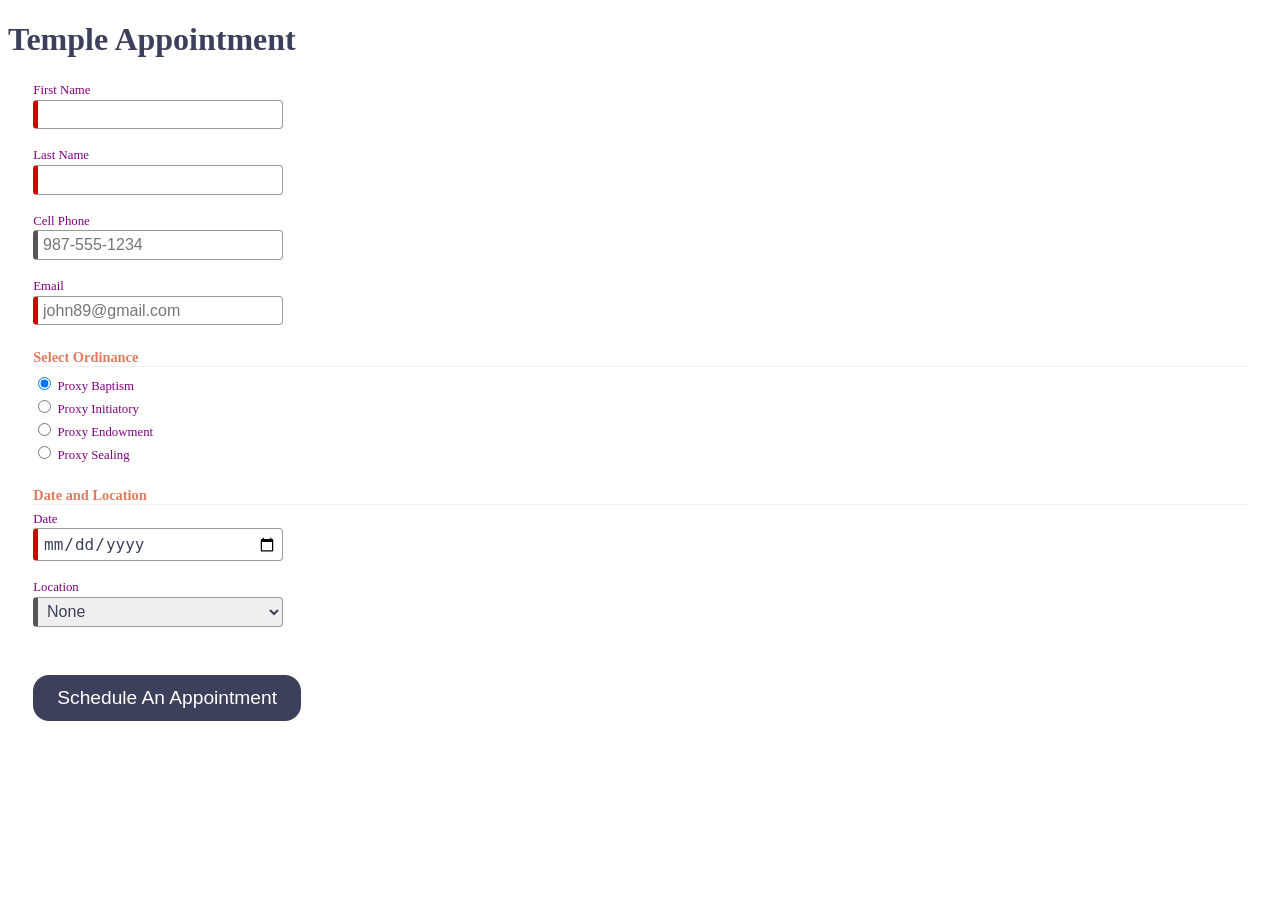
<file: startHere/startHere/index.html>
<!DOCTYPE html>
<html lang="en">

<head>
  <meta charset="UTF-8">
  <meta name="viewport" content="width=device-width, initial-scale=1.0">
  <meta name="description" content="Web Lab Start File">
  <meta name="author" content="Paul Cheney">

  <link rel="stylesheet" href="styles/small.css">
  <link rel="stylesheet" href="styles/large.css">

  <title>Web Lab Start File</title>
</head>

<body>

  <main>
    <h1>Temple Appointment</h1>

    <form method="GET" action="thanks.html" class="designOne">
      <label>First Name <input type="text" name="first" required autocomplete="given-name" title="Your First Name"></label>
        <label>Last Name <input type="text" name="last" required autocomplete="family-name" title="Your Last Name"></label>
        <label>Cell Phone <input type="tel" name="phone"  autocomplete="tel" title="A Phone Number with dashes" placeholder="987-555-1234" ></label>
        <label>Email <input type="email" name="email" required placeholder="john89@gmail.com"  title="Your Email" autocomplete="email"></label>
  

        <h3>Select Ordinance</h3>
        <label><input type="radio" name="ordinance" value="Baptism" checked> Proxy Baptism</label>
        <label><input type="radio" name="ordinance" value="Initiatory"> Proxy Initiatory</label>
        <label><input type="radio" name="ordinance" value="Endowment"> Proxy Endowment</label>
        <label><input type="radio" name="ordinance" value="Sealing"> Proxy Sealing</label>

        
        <h3>Date and Location</h3>
        <label>Date <input type="date" name="date" required></label>

        <label>Location
          <select name="location" required>
            <option value="">None</option>
            <option value="Payson">Payson</option>
            <option value="Orem">Orem</option>
            <option value="Provo City Center">Provo City Center</option>
        </label>

        <input type="submit" value="Schedule An Appointment">
    </form>

    
  </main>

</body>
</html>
</file>
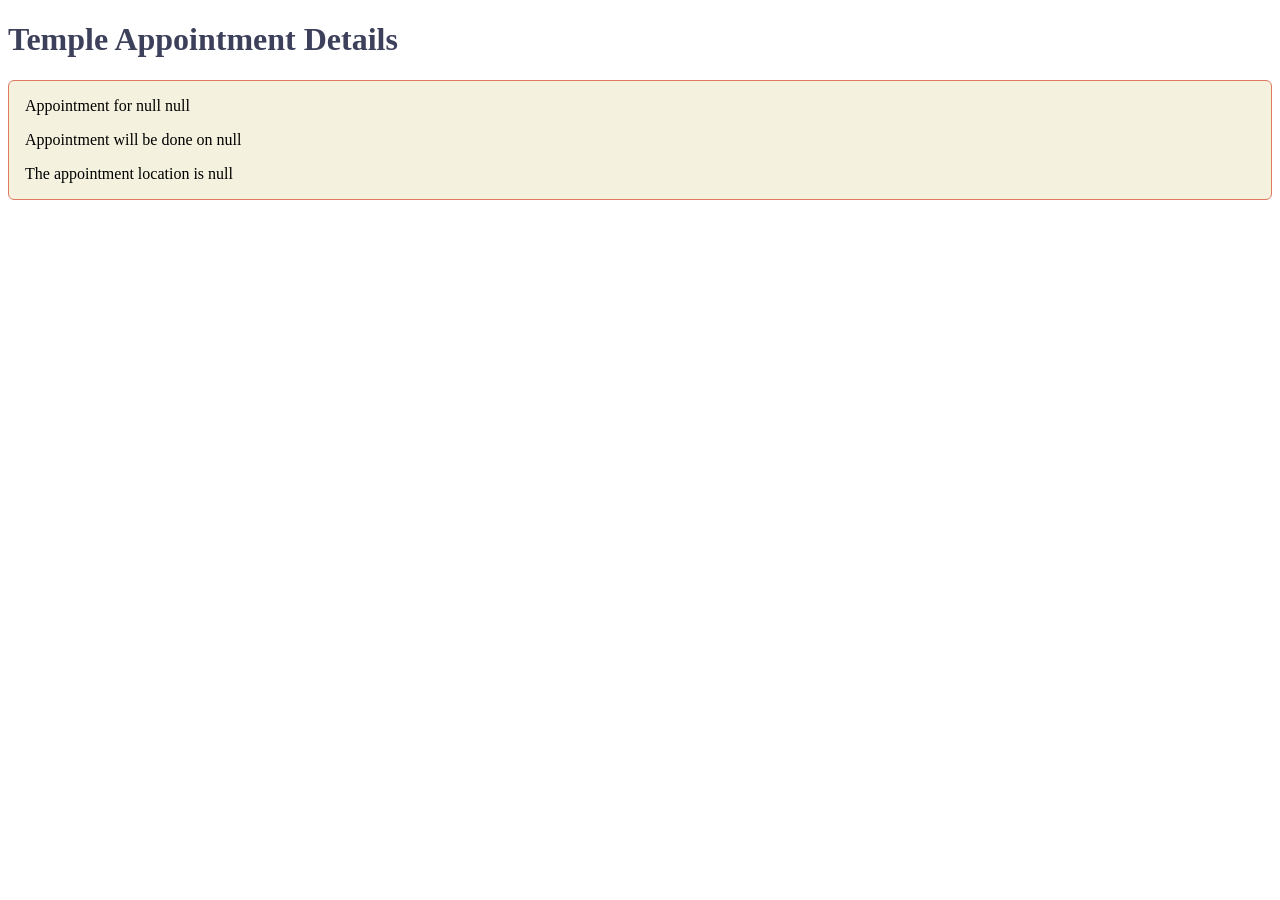
<file: startHere/startHere/thanks.html>
<!DOCTYPE html>
<html lang="en">

<head>
  <meta charset="UTF-8">
  <meta name="viewport" content="width=device-width, initial-scale=1.0">
  <meta name="description" content="Web Lab Start File">
  <meta name="author" content="Paul Cheney">

  <link rel="stylesheet" href="styles/small.css">
  <link rel="stylesheet" href="styles/large.css">

  <title>Web Lab Start File</title>
</head>

<body>

  <main>
    <h1>Temple Appointment Details</h1>

    <div id="results"></div>

  </main>



  <script src="js/scripts.js"></script>
</body>
</html>
</file>
<file: startHere/startHere/styles/small.css>
*{box-sizing: border-box;}
html {
  -webkit-text-size-adjust: 100%; 
  -ms-text-size-adjust: 100%;
}

h1 {
  color: #3D405B;
}

form {
    margin: 1rem 2%;
  
    label {
      display: block;
      font-size: .8rem;
      color: purple;
      padding-top: .2rem;
    }
    h3 {
      font-size: .9rem;
      color: #E07A5F;
      margin: 1.5rem 0 .2rem 0;
      border-bottom: 1px solid #eee;
    }
  
    input[type=text],
    input[type=tel],
    input[type=date],
    input[type=email],
    select {
      display: block;
      margin: .1rem 0 1rem 0 ;
      padding: .3rem;
      border: 1px solid #999;
      border-radius: 4px;
      border-left-width: 5px;
      border-left-color:#555;
      font-size: 1rem;
      color: #3D405B;
      width: 250px;
    }
  
    input:required {border-left-color: #d70000;}
    input:focus {border-left-color: black; outline:none;}
    input:required:valid{border-left-color: green;}
  
    input[type=submit] {
      border: none;
      text-align: center;
      background-color: #3D405B;
      color: white;
      border-radius: 1rem;
      padding: .75rem 1.5rem;
      margin: 2rem 0;
      font-size: 1.2rem;
      -webkit-appearance: none;
      appearance: none;
    }
  }
  input:-webkit-autofill{
    -webkit-text-fill-color: #3D405B;
  }
  
  #results {
    background-color: #F4F1DE;
    padding: 0 1rem;
    border: 1px solid #E07A5F;
    border-radius: 6px;
  }
</file>
<file: startHere/startHere/styles/large.css>
@media only screen and (min-width: 38rem) {


} /*end media query*/
</file>
